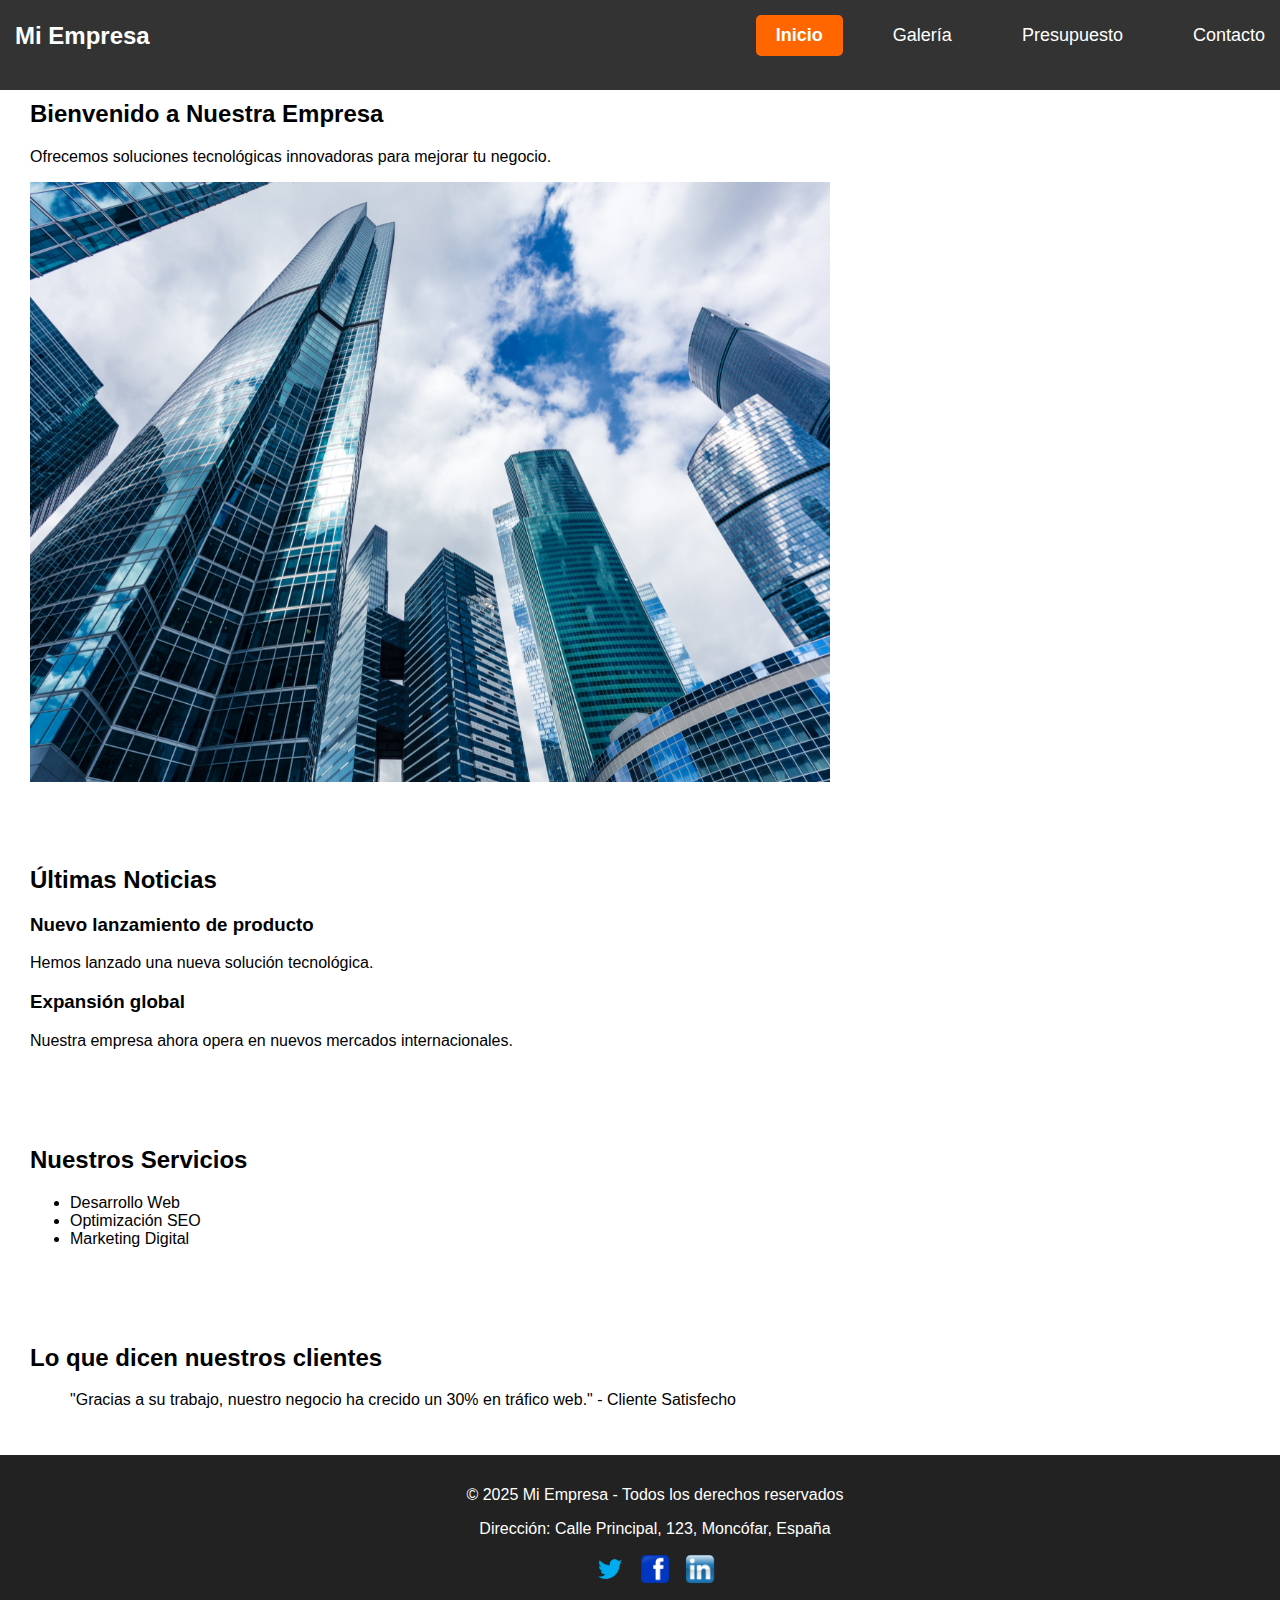
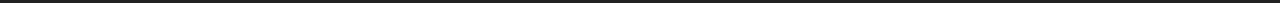
<file: index.html>
<!DOCTYPE html>
<html lang="es">
<head>
    <meta charset="UTF-8">
    <meta name="viewport" content="width=device-width, initial-scale=1.0">
    <title>Mi Sitio Web</title>
    <link rel="stylesheet" href="css/style.css">
</head>
<body>
<header class="navbar">
    <div class="navbar-container">
        <h1>Mi Empresa</h1>
        <nav>
            <ul>
                <li><a href="index.html" class="active">Inicio</a></li>
                <li><a href="views/galeria.html">Galería</a></li>
                <li><a href="views/presupuesto.html">Presupuesto</a></li>
                <li><a href="views/contacto.html">Contacto</a></li>
            </ul>
        </nav>
    </div>
</header>


    <section id="bienvenida">
        <h2>Bienvenido a Nuestra Empresa</h2>
        <p>Ofrecemos soluciones tecnológicas innovadoras para mejorar tu negocio.</p>
        <img src="assets/image1.png" alt="Imagen de empresa">
    </section>

    <section id="noticias">
        <h2>Últimas Noticias</h2>
        <div id="contenedor-noticias"></div>
    </section>


    <section id="servicios">
        <h2>Nuestros Servicios</h2>
        <ul>
            <li>Desarrollo Web</li>
            <li>Optimización SEO</li>
            <li>Marketing Digital</li>
        </ul>
    </section>

    <section id="testimonios">
        <h2>Lo que dicen nuestros clientes</h2>
        <blockquote>"Gracias a su trabajo, nuestro negocio ha crecido un 30% en tráfico web." - Cliente Satisfecho</blockquote>
    </section>

    <footer>
        <p>&copy; 2025 Mi Empresa - Todos los derechos reservados </p>
         <p>Dirección: Calle Principal, 123, Moncófar, España </p>
        <div class="redes-sociales">
            <a href="https://twitter.com/" target="_blank">
            <img src="assets/x.png" alt="Twitter" width="30" height="30">
            </a>
            <a href="https://facebook.com/" target="_blank">
                <img src="assets/facebook.png" alt="Facebook" width="30" height="30">
            </a>
            <a href="https://linkedin.com/in/" target="_blank">
                <img src="assets/linkedIn.png" alt="LinkedIn" width="30" height="30">
            </a>
        </div>
    </footer>

        </div>
    </footer>

    <script src="js/carganoticias.js"></script>
    <script src="js/scroll.js"></script>
</body>
</html>
</file>
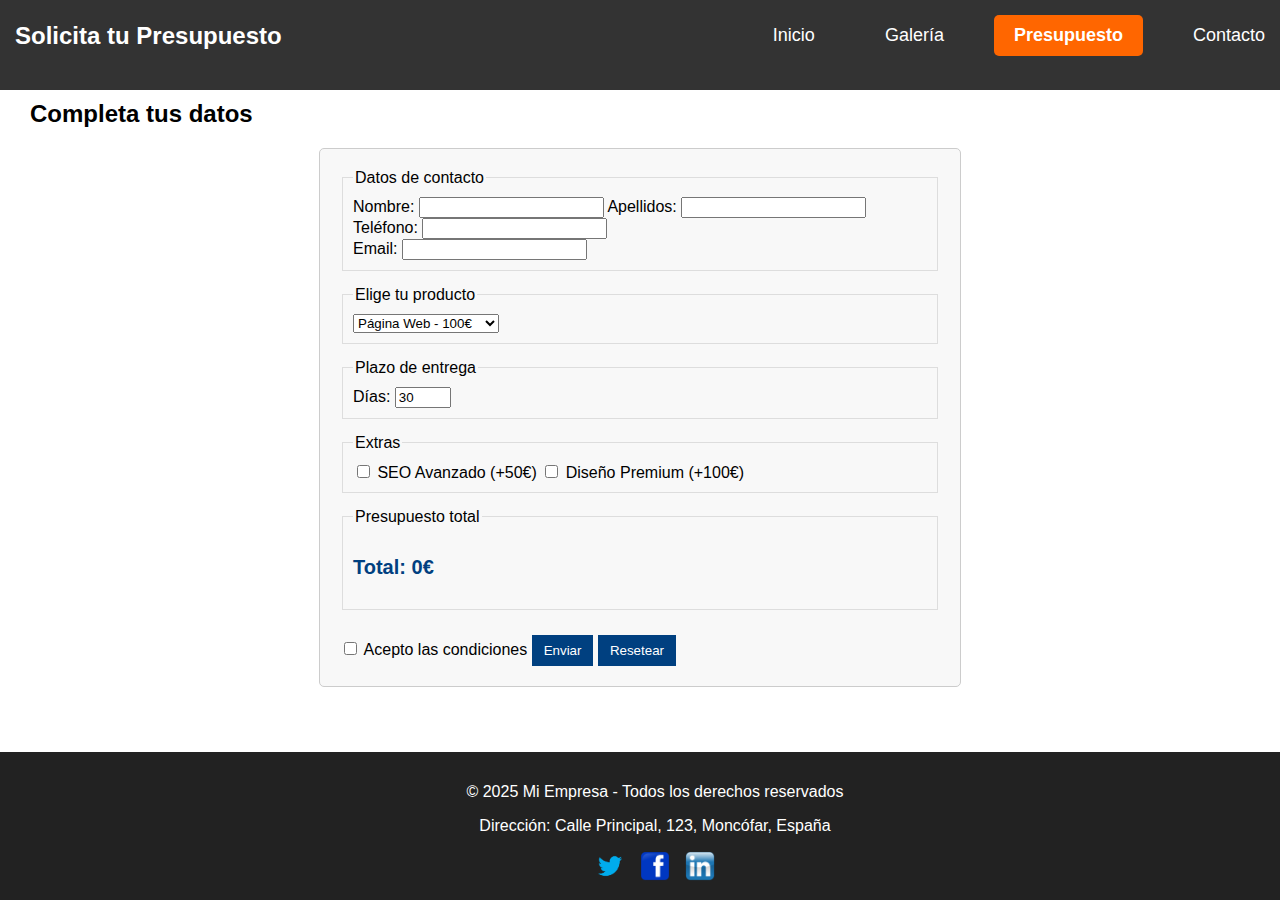
<file: views/presupuesto.html>
<!DOCTYPE html>
<html lang="es">
<head>
    <meta charset="UTF-8">
    <meta name="viewport" content="width=device-width, initial-scale=1.0">
    <title>Presupuesto</title>
    <link rel="stylesheet" href="../css/style.css">
</head>
<body>
    <header class="navbar">
        <div class="navbar-container">
            <h1>Solicita tu Presupuesto</h1>
            <nav>
                <ul>
                    <li><a href="../index.html">Inicio</a></li>
                    <li><a href="galeria.html">Galería</a></li>
                    <li><a href="presupuesto.html" class="active">Presupuesto</a></li>
                    <li><a href="contacto.html">Contacto</a></li>
                </ul>
            </nav>
        </div>
    </header>
    <div id="content">
    <section id="formulario" >
        <h2>Completa tus datos</h2>
        <form id="presupuesto-form">
            <fieldset>
                <legend>Datos de contacto</legend>
                <label for="nombre">Nombre:</label> <input type="text" id="nombre">
                <label>Apellidos: <input type="text" id="apellidos"></label>
                <label>Teléfono: <input type="text" id="telefono"></label>
                <label>Email: <input type="email" id="email"></label>
            </fieldset>

            <fieldset>
                <legend>Elige tu producto</legend>
                <select id="producto">
                    <option value="100">Página Web - 100€</option>
                    <option value="200">Tienda Online - 200€</option>
                    <option value="300">App Móvil - 300€</option>
                </select>
            </fieldset>

            <fieldset>
                <legend>Plazo de entrega</legend>
                <label>Días: <input type="number" id="plazo" min="1" max="60" value="30"></label>
            </fieldset>

            <fieldset>
                <legend>Extras</legend>
                <label><input type="checkbox" class="extra" value="50"> SEO Avanzado (+50€)</label>
                <label><input type="checkbox" class="extra" value="100"> Diseño Premium (+100€)</label>
            </fieldset>

            <fieldset>
                <legend>Presupuesto total</legend>
                <p id="total">Total: 0€</p>
            </fieldset>

            <label><input type="checkbox" id="condiciones"> Acepto las condiciones</label>
            <button type="submit">Enviar</button>
            <button type="reset">Resetear</button>
        </form>
    </section>
    </div>
    <footer>
        <p>&copy; 2025 Mi Empresa - Todos los derechos reservados </p>
         <p>Dirección: Calle Principal, 123, Moncófar, España </p>
        <div class="redes-sociales">
            <a href="https://twitter.com/" target="_blank">
            <img src="../assets/x.png" alt="Twitter" width="30" height="30">
        </a>
        <a href="https://facebook.com/" target="_blank">
            <img src="../assets/facebook.png" alt="Facebook" width="30" height="30">
        </a>
        <a href="https://linkedin.com/in/" target="_blank">
            <img src="../assets/linkedIn.png" alt="LinkedIn" width="30" height="30">
        </a>
    </div>
    </footer>
    <script src="../js/presupuesto.js" defer></script>
    <script src="../js/scroll.js"></script>
</body>
</html>
</file>
<file: css/style.css>
body {
    padding-top: 50px; 
    font-family: Arial, sans-serif;
}
html, body {
    height: 100%;
    margin: 0;
    display: flex;
    flex-direction: column;
}
#content {
    flex: 1; 
}
header {
    background: #004080;
    color: white;
    padding: 15px;
    text-align: center;
}


.navbar {
    position: fixed;
    top: 0;
    width: 100%;
    height: 60px; 
    background-color: #333;
    z-index: 1000;
}

.navbar-container {
    display: flex;
    align-items: center;
    justify-content: space-between;
    width: 100%;
}

.navbar h1 {
    margin: 0;
    color: white;
    font-size: 24px;
}

.navbar nav ul {
    list-style: none;
    display: flex;
    gap: 20px;
    margin: 0;
    padding: 0;
}

.navbar nav ul li {
    display: inline;
}

.navbar nav ul li a {
    color: white;
    text-decoration: none;
    font-size: 18px;
}

.navbar a {
    color: white;
    text-decoration: none;
    padding: 10px 20px;
    display: inline-block;
}

.navbar a.active {
    background-color: #ff6600;
    font-weight: bold;
    border-radius: 5px;
}

nav ul {
    list-style: none;
    padding: 0;
}

nav ul li {
    display: inline;
    margin-right: 10px;
}

nav ul li a {
    color: white;
    text-decoration: none;
}

section {
    padding: 20px;
    margin: 10px;
}

section {
    top: 100px;
}
footer {
    background-color: #222;
    color: white;
    text-align: center;
    padding: 15px;
    width: 100%;
    
    bottom: 0;
    left: 0;
    right: 0;
}

#contenedor-galeria {
    display: flex;
    flex-wrap: wrap;
    gap: 10px;
    justify-content: center;
}

#contenedor-galeria a img {
    width: 200px;
    height: 150px;
    border-radius: 5px;
    transition: transform 0.3s ease-in-out;
}

#contenedor-galeria a img:hover {
    transform: scale(1.1);
}
form {
    max-width: 600px;
    margin: auto;
    padding: 20px;
    border: 1px solid #ccc;
    border-radius: 5px;
    background: #f8f8f8;
}

fieldset {
    margin-bottom: 15px;
    padding: 10px;
    border: 1px solid #ddd;
}

button {
    margin-top: 10px;
    padding: 8px 12px;
    background: #004080;
    color: white;
    border: none;
    cursor: pointer;
}

button:hover {
    background: #003366;
}

#total {
    font-weight: bold;
    font-size: 20px;
    color: #004080;
}
#informacion {
    text-align: center;
    padding: 20px;
    background: #f5f5f5;
    border-radius: 5px;
}

#mapa {
    margin-top: 20px;
}

#map {
    border-radius: 10px;
}
.redes-sociales {
    display: flex;
    justify-content: center;
    gap: 15px;
    margin-top: 10px;
}

.redes-sociales a img {
    transition: transform 0.3s;
}

.redes-sociales a img:hover {
    transform: scale(1.2); /* Adds hover effect */
}
.grid-galeria {
    display: grid;
    grid-template-columns: repeat(auto-fit, minmax(200px, 1fr));
    gap: 15px;
    justify-content: center;
}

.grid-galeria a {
    display: block;
    overflow: hidden;
    border-radius: 8px; /* Bordes redondeados */
}

.grid-galeria img {
    width: 100%;
    height: auto;
    object-fit: cover;
    transition: transform 0.3s ease-in-out;
}

.grid-galeria img:hover {
    transform: scale(1.05); /* Efecto ligero al pasar el mouse */
}
</file>
